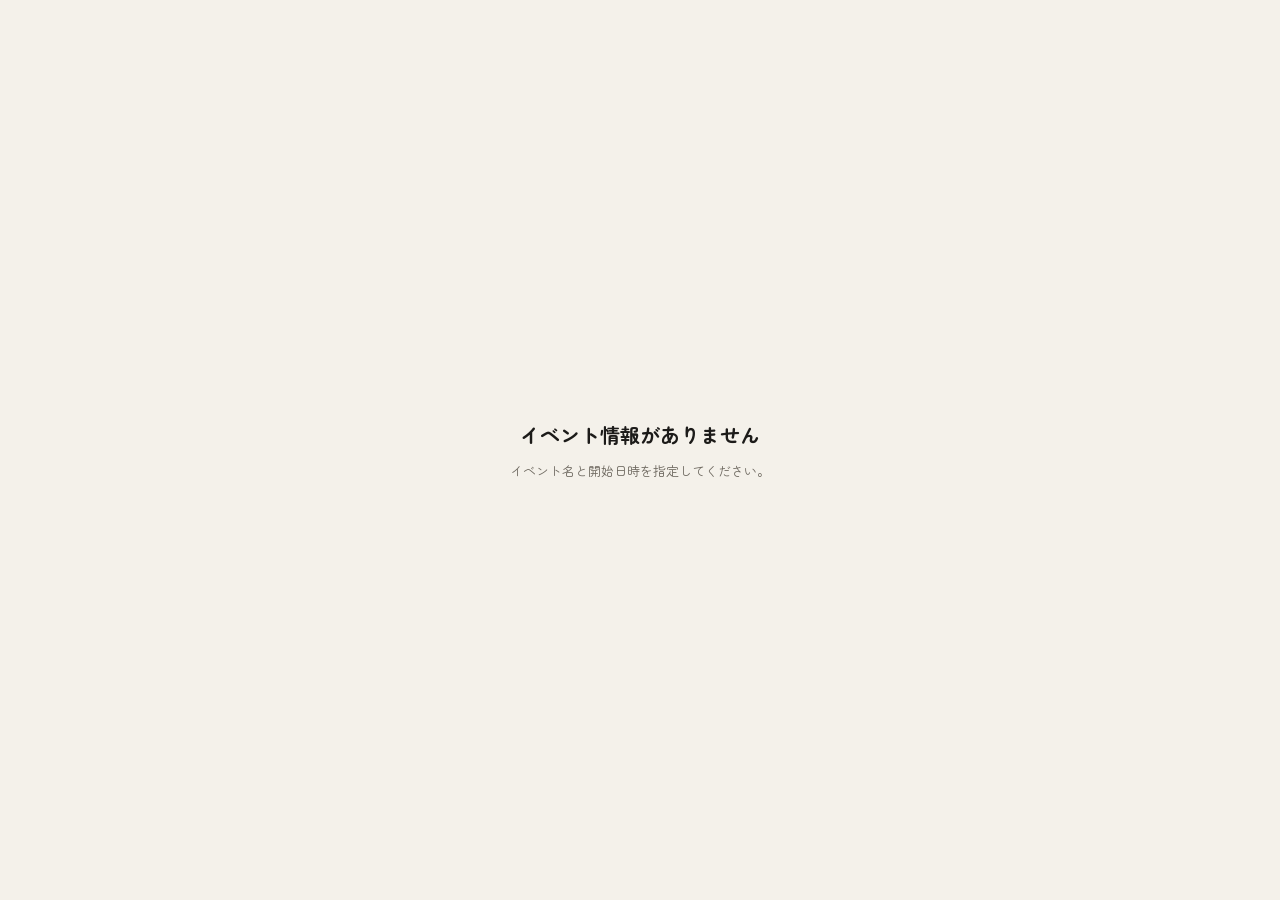
<file: index.html>
<!doctype html>
<html lang="ja">
<head>
<meta charset="utf-8">
<meta name="viewport" content="width=device-width, initial-scale=1, viewport-fit=cover">
<meta name="theme-color" content="#f4f1ea">
<meta name="color-scheme" content="light">
<meta name="robots" content="noindex">
<title>Save the Date</title>
<link rel="icon" href="data:image/svg+xml,%3Csvg xmlns='http://www.w3.org/2000/svg' viewBox='0 0 32 32'%3E%3Crect x='3' y='5' width='26' height='24' rx='3' fill='%23fffdf8' stroke='%231c1b19' stroke-width='2'/%3E%3Crect x='3' y='5' width='26' height='8' rx='3' fill='%23c8402f'/%3E%3C/svg%3E">
<script>
// /e/<番号> のページでも、同じ階層のファイル（css・js・画像）を読めるようにする
document.write('<base href="' + location.pathname.replace(/\/e\/[^\/]*\/?$/, '/').replace(/[^\/]*$/, '') + '">');
</script>
<link rel="preconnect" href="https://fonts.googleapis.com">
<link rel="preconnect" href="https://fonts.gstatic.com" crossorigin>
<link id="fonts" rel="stylesheet" href="https://fonts.googleapis.com/css2?family=Zen+Maru+Gothic:wght@400;500;700;900&display=swap">
<link rel="stylesheet" href="cushion.css">
</head>
<body>
<div id="cushionRoot" hidden></div>
<script src="cushion.js"></script>
<script>bootstrapCushion(document.getElementById('cushionRoot'));</script>
</body>
</html>
</file>
<file: cushion.css>
*, *::before, *::after { box-sizing: border-box; }
html { -webkit-text-size-adjust: 100%; }
body { margin: 0; background: #f4f1ea; }
.cs {
  --paper: #f4f1ea; --card: #fffdf8; --ink: #1c1b19; --sub: #6b665d; --line: #d6d0c2;
  --red: #c8402f; --blue: #2b4c7e;
  --mincho: "Zen Maru Gothic", "Hiragino Maru Gothic ProN", "Hiragino Sans", sans-serif;
  --gothic: "Zen Maru Gothic", "Hiragino Maru Gothic ProN", "Hiragino Sans", sans-serif;
  background: var(--paper); color: var(--ink); min-height: 100%;
  font-family: var(--gothic); font-size: 15px; line-height: 1.7;
  -webkit-font-smoothing: antialiased; font-feature-settings: "palt";
}
.cs-standalone .cs { min-height: 100vh; min-height: 100dvh; }
.cs-wrap { max-width: 440px; margin: 0 auto; padding: 30px 24px calc(34px + env(safe-area-inset-bottom)); }
.cs a { color: inherit; }

.cs-hero { display: block; width: 100%; height: auto; margin: 14px 0 0; border-radius: 22px; mix-blend-mode: multiply; background: #f4f1ea; aspect-ratio: 2 / 1; object-fit: cover; object-position: 50% 40%; }
.cs-hero.custom { mix-blend-mode: normal; object-position: center; }
.cs-eyebrow { display: flex; align-items: center; gap: 14px; font-size: 11px; font-weight: 700; letter-spacing: .34em; color: var(--sub); }
.cs-eyebrow::before, .cs-eyebrow::after { content: ""; flex: 1; height: 1px; background: var(--line); }

/* 日めくりカレンダー */
.cs-leaf { position: relative; margin: 16px 6px 0; }
.cs-leaf::before, .cs-leaf::after { content: ""; position: absolute; left: 5px; right: 5px; height: 100%; top: 5px; background: var(--card); border: 1px solid var(--ink); border-radius: 5px; }
.cs-leaf::after { left: 10px; right: 10px; top: 10px; z-index: 0; }
.cs-leaf::before { z-index: 1; }
.cs-leaf-body { position: relative; z-index: 2; background: var(--card); border: 1px solid var(--ink); border-radius: 5px; overflow: hidden; }
.cs-leaf-head { display: flex; justify-content: space-between; align-items: baseline; padding: 8px 18px 7px; background: var(--red); color: #fff; font-family: var(--mincho); font-weight: 700; letter-spacing: .12em; }
.cs-leaf-head span:first-child { font-size: 17px; }
.cs-leaf-head span:last-child { font-size: 11px; letter-spacing: .3em; opacity: .9; }
.cs-day { font-family: var(--mincho); font-weight: 900; font-size: 84px; line-height: 1; text-align: center; padding: 12px 0 0; letter-spacing: -.02em; font-feature-settings: "lnum"; }
.cs-day.sun { color: var(--red); } .cs-day.sat { color: var(--blue); }
.cs-week { text-align: center; font-family: var(--mincho); font-weight: 700; font-size: 16px; letter-spacing: .4em; text-indent: .4em; padding-bottom: 10px; }
.cs-week small { display: block; font-family: var(--gothic); display: none; }
.cs-time { border-top: 1px dashed var(--ink); padding: 9px 12px; text-align: center; font-size: 17px; font-weight: 700; letter-spacing: .06em; font-variant-numeric: tabular-nums; }
.cs-seal { position: absolute; z-index: 3; right: -10px; top: 40px; width: 64px; height: 64px; border: 2.5px solid var(--red); border-radius: 50%; color: var(--red); display: grid; place-items: center; transform: rotate(-13deg); font-family: var(--mincho); font-weight: 800; font-size: 15px; line-height: 1.15; text-align: center; letter-spacing: .06em; background: rgba(255,253,248,.72); box-shadow: inset 0 0 0 3px var(--card), inset 0 0 0 4px var(--red); }

.cs-title { font-family: var(--mincho); font-weight: 700; font-size: clamp(21px, 6.4vw, 25px); line-height: 1.55; margin: 38px 0 0; overflow-wrap: anywhere; word-break: auto-phrase; text-wrap: balance; }
.cs-place { display: flex; gap: 8px; align-items: flex-start; margin-top: 12px; color: var(--sub); font-size: 14px; overflow-wrap: anywhere; }
.cs-help { margin: 12px 0 0; font-size: 11.5px; color: var(--sub); line-height: 1.7; }
.cs-top { position: relative; margin-top: 14px; }
.cs-top .cs-hero { margin: 0; width: 100%; height: auto; aspect-ratio: 16 / 10; object-fit: cover; object-position: 35% 45%; }
.cs-top .cs-hero.custom { object-position: center; }
/* カレンダーは、絵の右下の角にまたがって置く */
.cs-top .cs-leaf { position: absolute; right: 14px; bottom: -84px; width: 112px; margin: 0; z-index: 3; filter: drop-shadow(0 6px 10px rgba(28,27,25,.18)); }
.cs-top .cs-leaf-head { padding: 6px 8px 5px; justify-content: flex-end; }
.cs-top .cs-leaf-head span:first-child { font-size: 12px; letter-spacing: .02em; white-space: nowrap; }
.cs-top .cs-leaf-head span:last-child { display: none; }
.cs-top .cs-day { font-size: 58px; padding: 8px 0 0; }
.cs-top .cs-week { font-size: 13px; padding-bottom: 6px; letter-spacing: .3em; text-indent: .3em; }
.cs-top .cs-week small { display: none; }
.cs-top .cs-time { font-size: 13px; padding: 7px 4px; letter-spacing: .02em; }
.cs-top .cs-seal { left: -16px; right: auto; top: -14px; width: 46px; height: 46px; font-size: 11px; box-shadow: inset 0 0 0 2px var(--card), inset 0 0 0 3px var(--red); }
/* タイトルと場所は、カレンダーの左側に並べる */
.cs-info { padding-right: 128px; min-height: 100px; margin-top: 18px; }
.cs-info .cs-titlerow { margin-top: 0; }
.cs-info .cs-title { font-size: clamp(18px, 5.6vw, 21px); text-wrap: wrap; word-break: normal; overflow-wrap: anywhere; line-break: strict; }
.cs-info .cs-place { margin-top: 8px; }
@media (max-width: 350px) {
  .cs-top .cs-leaf { width: 100px; right: 10px; }
  .cs-top .cs-day { font-size: 50px; }
  .cs-info { padding-right: 112px; }
}
.cs-titlerow { display: flex; flex-wrap: wrap; align-items: center; gap: 8px 12px; margin-top: 22px; }
.cs-titlerow .cs-title { margin: 0; flex: 1 1 auto; }
.cs-jump { flex: none; display: inline-flex; align-items: center; gap: 4px; padding: 5px 12px; font: inherit; font-size: 12.5px; font-weight: 700; color: var(--red); background: transparent; border: 1.5px solid var(--red); border-radius: 99px; cursor: pointer; }
.cs-jump svg { animation: cs-bob 1.6s ease-in-out infinite; }
@keyframes cs-bob { 50% { transform: translateY(3px); } }
@media (prefers-reduced-motion: reduce) { .cs-jump svg { animation: none; } }
.cs-lead-detail { margin-top: 34px; scroll-margin-top: 16px; }
.cs-detail { margin-top: 0; padding: 14px 16px; background: var(--card); border: 1px solid var(--line); border-radius: 10px; font-size: 14px; line-height: 1.8; white-space: pre-wrap; overflow-wrap: anywhere; }
.cs-place svg { flex: none; margin-top: 4px; }

.cs-lead { margin: 22px 0 12px; font-size: 13px; font-weight: 700; letter-spacing: .08em; display: flex; align-items: center; gap: 10px; }
.cs-lead::after { content: ""; flex: 1; height: 1px; background: var(--ink); }
.cs-btns { display: grid; gap: 8px; }
.cs-btn { display: flex; align-items: center; gap: 14px; width: 100%; min-height: 58px; padding: 9px 14px 9px 14px; border-radius: 10px; border: 1.5px solid var(--ink); background: var(--card); color: var(--ink); font: inherit; text-align: left; text-decoration: none; cursor: pointer; -webkit-tap-highlight-color: transparent; transition: transform .12s ease, background .15s ease; }
.cs-btn:active { transform: translateY(1px) scale(.99); }
.cs-btn { box-shadow: 0 3px 0 rgba(28,27,25,.16); }
.cs-btn > svg:first-child { box-sizing: content-box; padding: 8px; border-radius: 50%; background: rgba(200,64,47,.12); color: var(--red); }
.cs-btn.primary { background: var(--red); border-color: #a8321f; color: #fff; box-shadow: 0 4px 0 #8e2818; }
.cs-btn.primary > svg:first-child { background: rgba(255,255,255,.22); color: #fff; }
.cs-btn.primary .cs-btn-text small { opacity: .92; }
.cs-btn:active { box-shadow: none; }
.cs-btn svg { flex: none; }
.cs-btn-text { flex: 1; min-width: 0; }
.cs-btn-text b { display: block; font-size: 16px; line-height: 1.4; }
.cs-btn-text small { display: block; font-size: 11.5px; line-height: 1.5; opacity: .72; margin-top: 1px; }
.cs-reassure { margin: -2px 0 12px; font-size: 12.5px; line-height: 1.8; color: var(--sub); line-break: strict; }
.cs-nw { white-space: nowrap; }
.cs-reassure b { color: var(--ink); font-weight: 700; }
.cs-steps { margin-top: 14px; padding: 12px 14px; background: var(--card); border: 1px solid var(--line); border-radius: 10px; font-size: 12.5px; line-height: 1.7; }
.cs-steps b { display: block; font-size: 12px; letter-spacing: .06em; margin-bottom: 4px; }
.cs-steps .cs-sub { display: block; margin: 1px 0 4px; font-size: 11.5px; line-height: 1.7; color: var(--sub); }
.cs-steps ol { margin: 0; padding-left: 1.5em; color: var(--sub); }
.cs-support { margin-top: 10px; padding-top: 8px; border-top: 1px dashed var(--line); font-size: 12px; color: var(--sub); }
.cs-support b { display: block; font-size: 12px; letter-spacing: .06em; color: var(--ink); margin-bottom: 2px; }
.cs-support p { margin: 6px 0 0; color: var(--sub); line-height: 1.8; }
.cs-filelink { display: block; width: 100%; margin: 12px 0 0; padding: 4px 0; background: none; border: 0; font: inherit; font-size: 12.5px; line-height: 1.8; color: var(--sub); text-align: left; text-decoration: underline; text-underline-offset: 3px; cursor: pointer; }
.cs-flash { margin: 10px 0 0; padding: 10px 14px; background: var(--ink); color: var(--card); border-radius: 8px; font-size: 13px; }
.cs-flash[hidden] { display: none; }

.cs-note { margin-top: 30px; padding: 14px 16px; border-left: 3px solid var(--red); background: rgba(200,64,47,.06); font-size: 13px; }
.cs-note b { display: block; font-size: 14px; }
.cs-note a { display: inline-flex; align-items: center; gap: 6px; margin-top: 8px; font-weight: 700; color: var(--red); text-underline-offset: 4px; }
.cs-foot { margin-top: 26px; font-size: 11.5px; color: var(--sub); line-height: 1.8; }
.cs-empty { min-height: inherit; display: grid; place-items: center; text-align: center; padding: 80px 24px; }
.cs-empty h1 { font-family: var(--mincho); font-size: 20px; margin: 0 0 8px; }
.cs-empty p { margin: 0; color: var(--sub); font-size: 13px; }
@media (max-width: 350px) {
  .cs-btn { gap: 10px; padding: 9px 10px; }
  .cs-btn > svg:first-child { padding: 6px; width: 22px; height: 22px; }
  .cs-btn-text b { font-size: 14.5px; }
  .cs-btn-text small { font-size: 11px; }
  .cs-wrap { padding-left: 18px; padding-right: 18px; }
}
</file>
